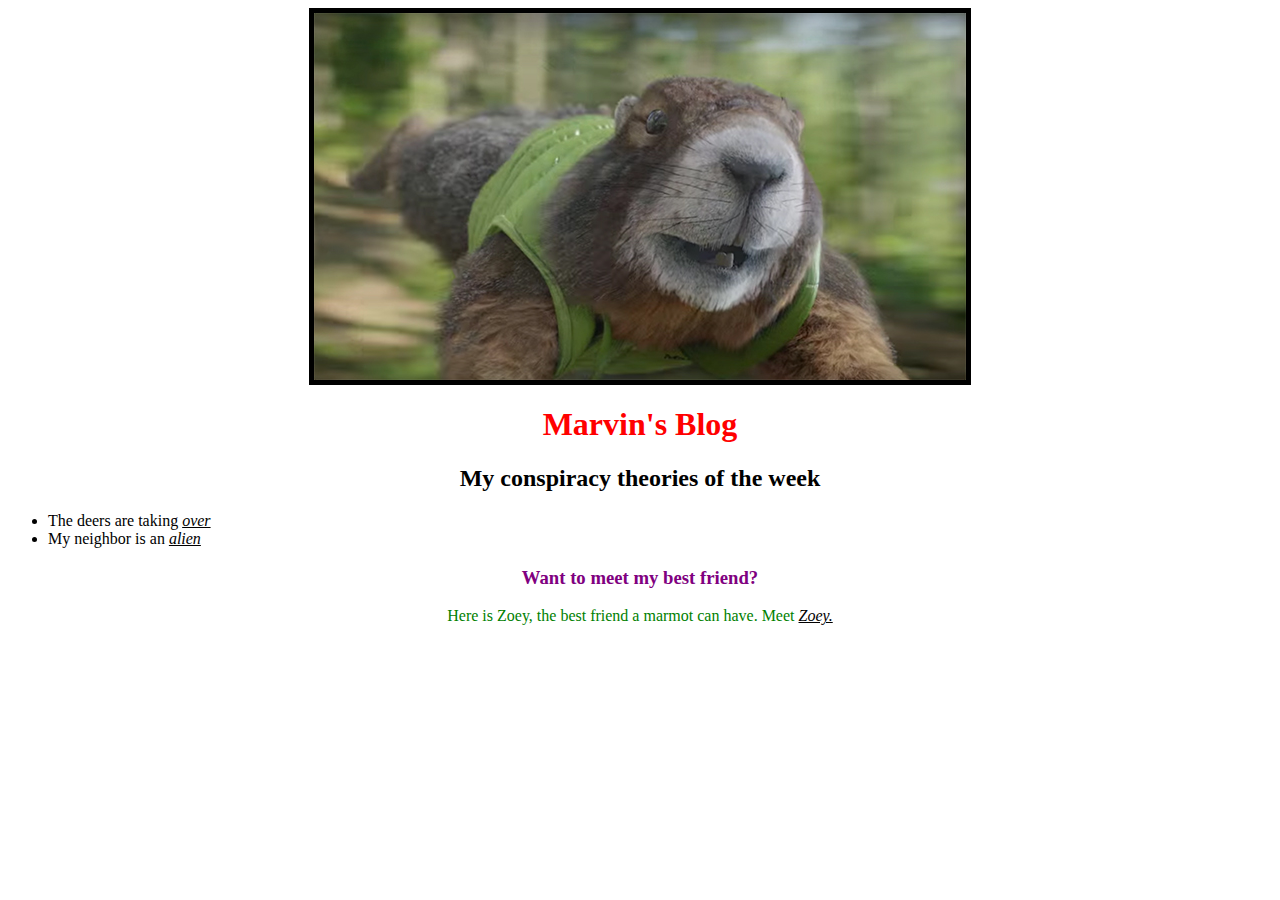
<file: index.html>
<!DOCTYPE html>
<html>
  <head>
    <meta charset="utf-8">
    <link rel="stylesheet" href="styles.css" media="screen" title="no title" charset="utf-8">
    <title>Marvin's Blog</title>
  </head>
  <body>
    <img src="img/marmot.jpg" alt="This is a picture of an angry marmot" />
    <h1>Marvin's Blog</h1>
    <h2>My conspiracy theories of the week</h2>
    <ul>
      <li>The deers are taking <a href="https://pbs.twimg.com/media/C-1eNnfW0AAl8z2.jpg">over</a></li>
      <li>My neighbor is an <a href="http://www.framesketch.com/fs/wp-content/uploads/2012/11/The_neighbors_alien.jpg">alien</a></li>
      </ul>
    <h3>Want to meet my best friend?</h3>
    <p>
      Here is Zoey, the best friend a marmot can have. Meet <a href="pet-blog.html">Zoey.</a>
    </p>

  </body>
</html>
</file>
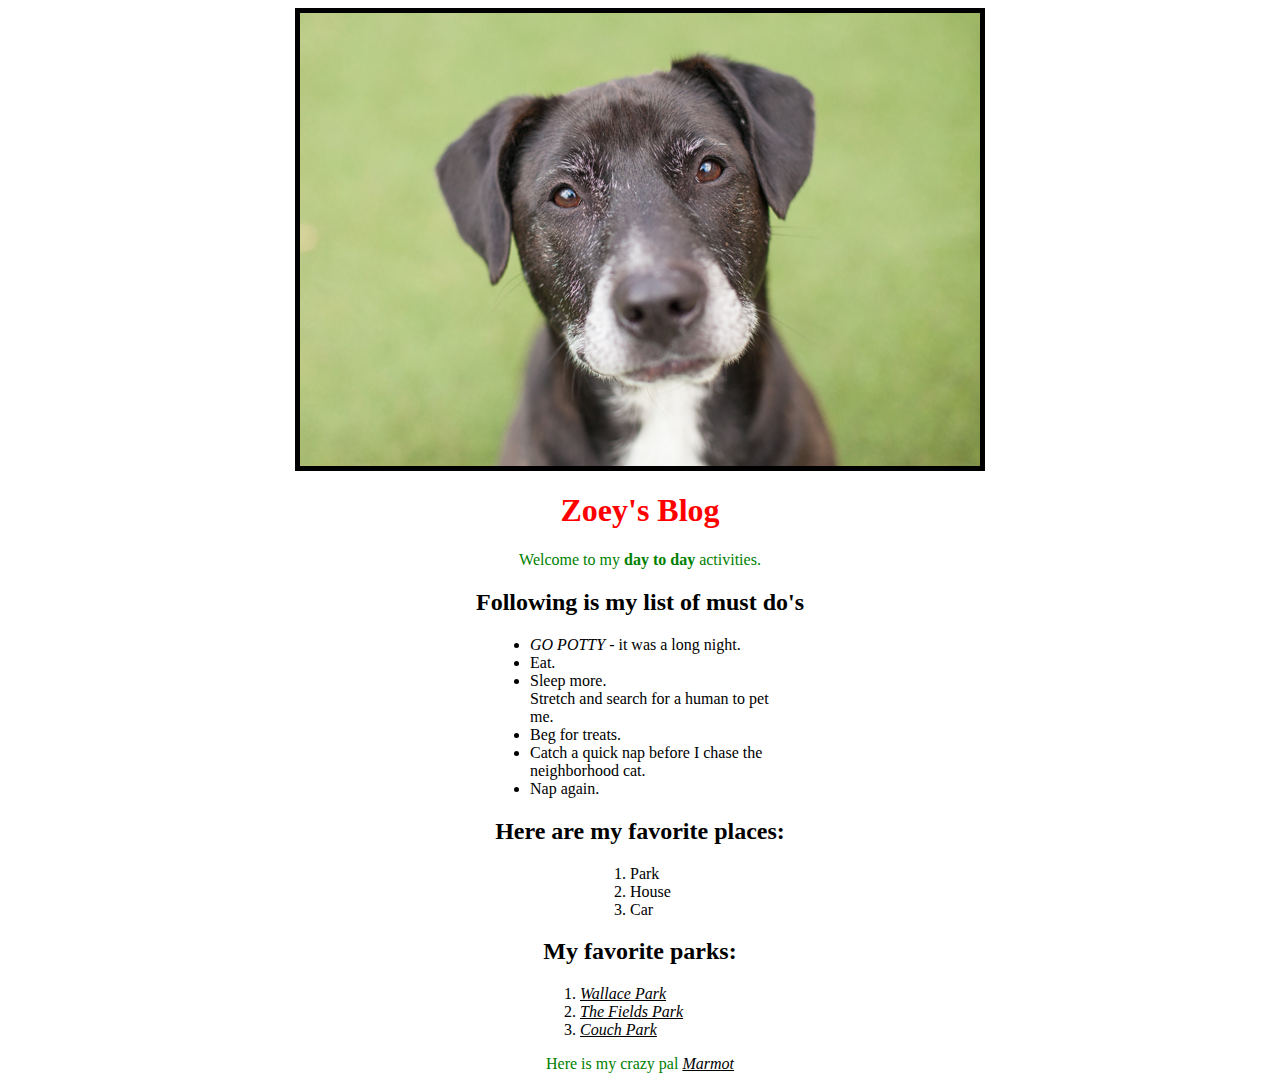
<file: pet-blog.html>
<!DOCTYPE html>
<html>
  <head>
    <meta charset="utf-8">
    <link rel="stylesheet" href="styles.css" media="screen" title="no title" charset="utf-8">
    <title></title>
  </head>
  <body>
    <img src="img/zoey.jpg" alt="" />
    <h1>Zoey's Blog</h1>
    <p>Welcome to my <strong>day to day</strong> activities.</p>
    <h2>Following is my list of must do's</h2>




    <div class="list">
    <ul>
      <li><em>GO POTTY</em> - it was a long night.</li>
      <li>Eat.</li>
      <li>Sleep more.</li>
    </li>Stretch and search for a human to pet me.</li>
      <li>Beg for treats.</li>
      <li>Catch a quick nap before I chase the neighborhood cat.</li>
      <li>Nap again.</li>
    </ul>
    </div>



    <h2>Here are my favorite places:</h2>

    <div class="list-2">
    <ol>
      <li>Park</li>
      <li>House</li>
      <li>Car</li>
    </ol>
    </div>

    <h2>My favorite parks:</h2>
    <div class="list-3">
    <ol>
      <li><a href="https://www.yelp.com/biz/wallace-park-portland">Wallace Park</a></li>
      <li><a href="https://www.yelp.com/biz/the-fields-off-leash-dog-area-portland">The Fields Park</a></li>
      <li><a href="https://www.yelp.com/biz/couch-park-portland">Couch Park</a></li>
    </ol>
    </div>

    <p>
      Here is my crazy pal <a href="marmot-blog.html">Marmot</a>
    </p>
  </body>
</html>
</file>
<file: styles.css>
h1 {
  color: red;
  text-align: center;
}

h2 {
  text-align: center;
}

h3  {
  color: purple;
  text-align: center;
}

.list {
  display: block;
  width: 300px;
  margin-left: auto;
  margin-right: auto;
}

.list-2 {
  display: block;
  width: 100px;
  margin-left: auto;
  margin-right: auto;
}

.list-3 {
  display: block;
  width: 200px;
  margin-left: auto;
  margin-right: auto;
}
ol {
}

p {
  color: green;
  text-align: center;
}

a {
  color: black;
  font-style: italic;
  text-align: center;
}

img {
  border: 5px solid black;
 display: block;
 margin-left: auto;
 margin-right: auto;
}
</file>
